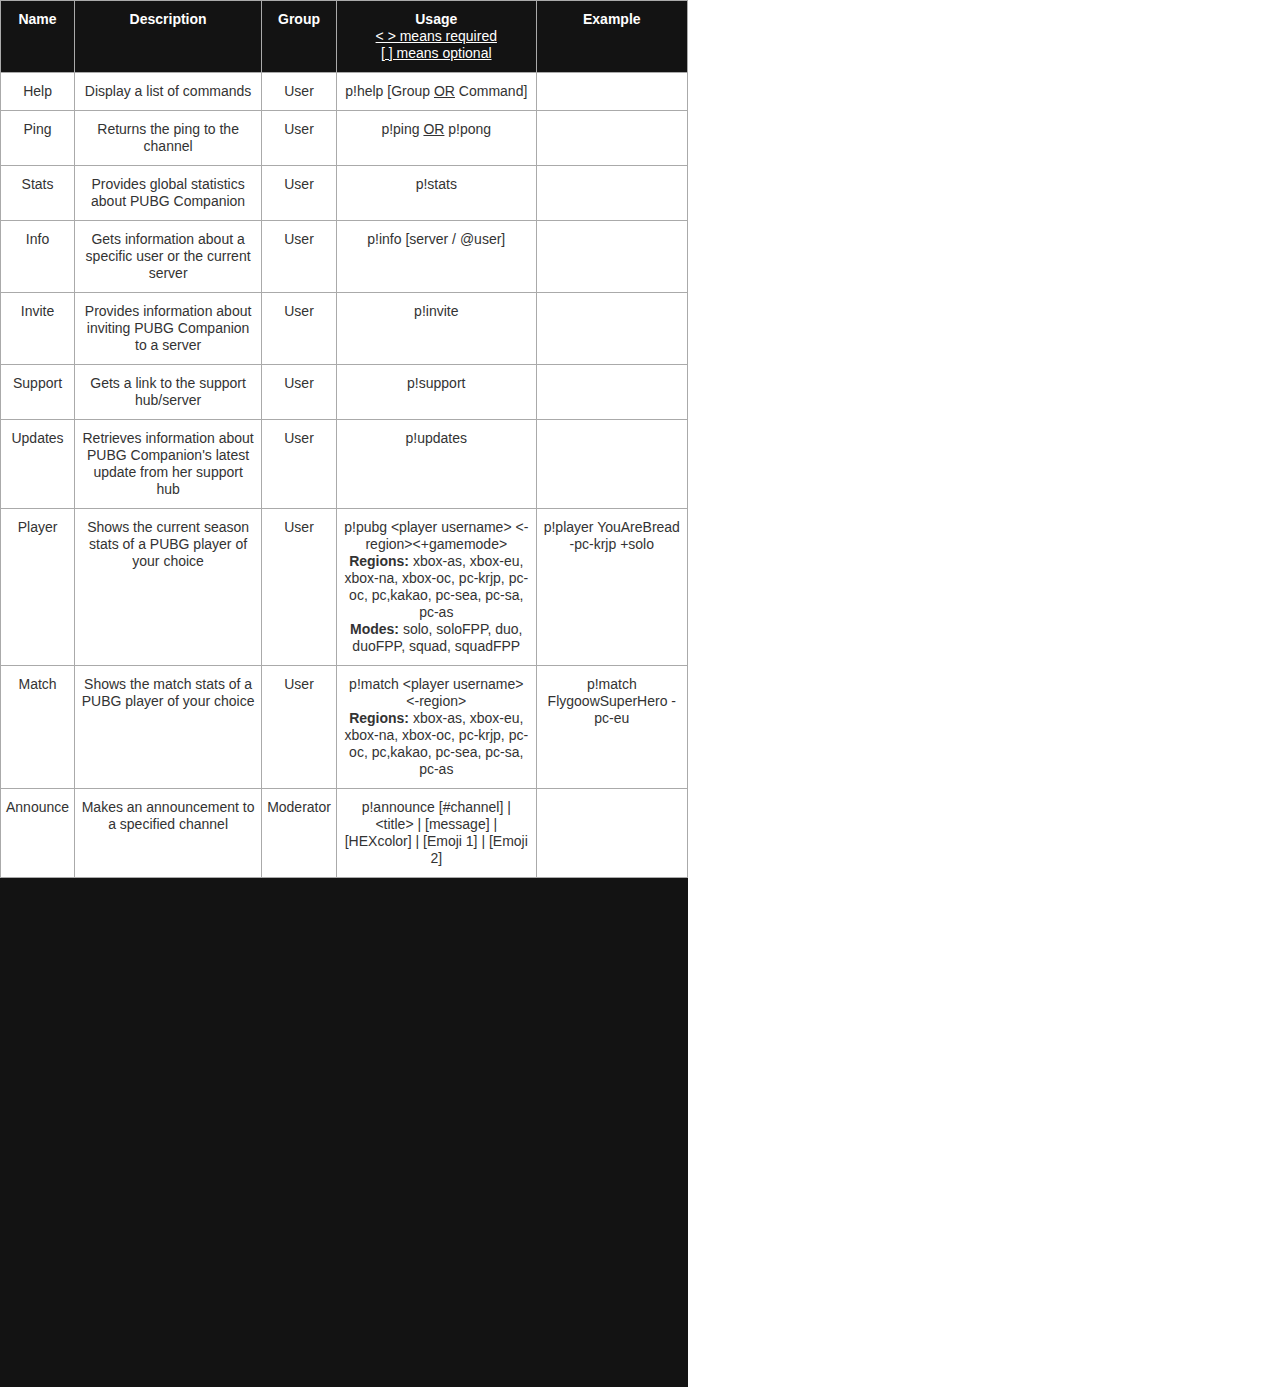
<file: phone/commands.html>
<!DOCTYPE html>
<html class="nojs html css_verticalspacer" lang="en-GB">
 <head>

  <meta http-equiv="Content-type" content="text/html;charset=UTF-8"/>
  <meta name="generator" content="2018.1.0.386"/>
  <meta name="viewport" content="width=device-width, initial-scale=1.0"/>
  
  <script type="text/javascript">
   // Update the 'nojs'/'js' class on the html node
document.documentElement.className = document.documentElement.className.replace(/\bnojs\b/g, 'js');

// Check that all required assets are uploaded and up-to-date
if(typeof Muse == "undefined") window.Muse = {}; window.Muse.assets = {"required":["museutils.js", "museconfig.js", "jquery.watch.js", "require.js", "commands.css"], "outOfDate":[]};
</script>
  
  <title>Commands - PUBG Companion Bot</title>
  <!-- CSS -->
  <link rel="stylesheet" type="text/css" href="../css/site_global.css?crc=4221307191"/>
  <link rel="stylesheet" type="text/css" href="css/commands.css?crc=3955855018" id="pagesheet"/>
   </head>
 <body>

  <div class="clearfix borderbox" id="page"><!-- column -->
   <div class="position_content" id="page_position_content">
    <div class="verticalspacer" data-offset-top="0" data-content-above-spacer="0" data-content-below-spacer="1370" data-sizePolicy="fixed" data-pintopage="page_fixedLeft"></div>
    <div class="clearfix colelem" id="u3081"><!-- group -->
     <div class="grpelem" id="u3073"><!-- custom html -->
      <style type="text/css">
.tg  {border-collapse:collapse;border-spacing:0;border-color:#aaa;}
.tg td{font-family:Arial, sans-serif;font-size:14px;padding:10px 5px;border-style:solid;border-width:1px;overflow:hidden;word-break:normal;border-color:#aaa;color:#333;background-color:#fff;}
.tg th{font-family:Arial, sans-serif;font-size:14px;font-weight:normal;padding:10px 5px;border-style:solid;border-width:1px;overflow:hidden;word-break:normal;border-color:#aaa;color:#fff;background-color:#f38630;}
.tg .tg-mczt{background-color:#131313;border-color:inherit;text-align:center;vertical-align:top}
.tg .tg-xmcf{font-family:"Trebuchet MS", Helvetica, sans-serif !important;;background-color:#131313;border-color:inherit;text-align:center;vertical-align:top}
.tg .tg-c3ow{border-color:inherit;text-align:center;vertical-align:top}
.tg .tg-us36{border-color:inherit;vertical-align:top}
</style>
<table class="tg">
  <tr>
    <th class="tg-xmcf"><span style="font-weight:bold">Name</span></th>
    <th class="tg-mczt"><span style="font-weight:bold">Description</span></th>
    <th class="tg-mczt"><span style="font-weight:bold">Group</span></th>
    <th class="tg-mczt"><span style="font-weight:bold">Usage</span><br><span style="text-decoration:underline">&lt; &gt; means required</span><br><span style="text-decoration:underline">[ ] means optional</span><br></th>
    <th class="tg-mczt"><span style="font-weight:bold">Example</span></th>
  </tr>
  <tr>
    <td class="tg-c3ow">Help</td>
    <td class="tg-c3ow">Display a list of commands</td>
    <td class="tg-c3ow">User</td>
    <td class="tg-c3ow">p!help [Group <span style="text-decoration:underline">OR</span> Command]</td>
    <td class="tg-c3ow"></td>
  </tr>
  <tr>
    <td class="tg-c3ow">Ping</td>
    <td class="tg-c3ow">Returns the ping to the channel</td>
    <td class="tg-c3ow">User</td>
    <td class="tg-c3ow">p!ping <span style="text-decoration:underline">OR</span> p!pong</td>
    <td class="tg-us36"></td>
  </tr>
  <tr>
    <td class="tg-c3ow">Stats</td>
    <td class="tg-c3ow">Provides global statistics about PUBG Companion<br></td>
    <td class="tg-c3ow">User</td>
    <td class="tg-c3ow">p!stats</td>
    <td class="tg-us36"></td>
  </tr>
  <tr>
    <td class="tg-c3ow">Info</td>
    <td class="tg-c3ow">Gets information about a specific user or the current server</td>
    <td class="tg-c3ow">User</td>
    <td class="tg-c3ow">p!info [server / @user]</td>
    <td class="tg-us36"></td>
  </tr>
  <tr>
    <td class="tg-c3ow">Invite</td>
    <td class="tg-c3ow">Provides information about inviting PUBG Companion to a server</td>
    <td class="tg-c3ow">User</td>
    <td class="tg-c3ow">p!invite</td>
    <td class="tg-us36"></td>
  </tr>
  <tr>
    <td class="tg-c3ow">Support</td>
    <td class="tg-c3ow">Gets a link to the support hub/server</td>
    <td class="tg-c3ow">User</td>
    <td class="tg-c3ow">p!support</td>
    <td class="tg-us36"></td>
  </tr>
  <tr>
    <td class="tg-c3ow">Updates</td>
    <td class="tg-c3ow">Retrieves information about PUBG Companion's latest update from her support hub</td>
    <td class="tg-c3ow">User</td>
    <td class="tg-c3ow">p!updates</td>
    <td class="tg-us36"></td>
  </tr>
  <tr>
    <td class="tg-c3ow">Player</td>
    <td class="tg-c3ow">Shows the current season stats of a PUBG player of your choice</td>
    <td class="tg-c3ow">User</td>
    <td class="tg-c3ow">p!pubg &lt;player username&gt; &lt;-region&gt;&lt;+gamemode&gt;<br><span style="font-weight:bold">Regions: </span>xbox-as, xbox-eu, xbox-na, xbox-oc, pc-krjp, pc-oc, pc,kakao, pc-sea, pc-sa, pc-as<br><span style="font-weight:bold">Modes: </span>solo, soloFPP, duo, duoFPP, squad, squadFPP</td>
    <td class="tg-c3ow">p!player YouAreBread -pc-krjp +solo</td>
  </tr>
  <tr>
    <td class="tg-c3ow">Match</td>
    <td class="tg-c3ow">Shows the match stats of a PUBG player of your choice</td>
    <td class="tg-c3ow">User</td>
    <td class="tg-c3ow">p!match &lt;player username&gt; &lt;-region&gt;<br><span style="font-weight:bold">Regions:</span> xbox-as, xbox-eu, xbox-na, xbox-oc, pc-krjp, pc-oc, pc,kakao, pc-sea, pc-sa, pc-as<br></td>
    <td class="tg-c3ow">p!match FlygoowSuperHero -pc-eu</td>
  </tr>
  <tr>
    <td class="tg-c3ow">Announce</td>
    <td class="tg-c3ow">Makes an announcement to a specified channel</td>
    <td class="tg-c3ow">Moderator</td>
    <td class="tg-c3ow">p!announce [#channel] | &lt;title&gt; | [message] | [HEXcolor] | [Emoji 1] | [Emoji 2]</td>
    <td class="tg-us36"></td>
  </tr>
</table>

     </div>
    </div>
   </div>
  </div>
  <!-- Other scripts -->
  <script type="text/javascript">
   // Decide whether to suppress missing file error or not based on preference setting
var suppressMissingFileError = false
</script>
  <script type="text/javascript">
   window.Muse.assets.check=function(c){if(!window.Muse.assets.checked){window.Muse.assets.checked=!0;var b={},d=function(a,b){if(window.getComputedStyle){var c=window.getComputedStyle(a,null);return c&&c.getPropertyValue(b)||c&&c[b]||""}if(document.documentElement.currentStyle)return(c=a.currentStyle)&&c[b]||a.style&&a.style[b]||"";return""},a=function(a){if(a.match(/^rgb/))return a=a.replace(/\s+/g,"").match(/([\d\,]+)/gi)[0].split(","),(parseInt(a[0])<<16)+(parseInt(a[1])<<8)+parseInt(a[2]);if(a.match(/^\#/))return parseInt(a.substr(1),
16);return 0},f=function(f){for(var g=document.getElementsByTagName("link"),j=0;j<g.length;j++)if("text/css"==g[j].type){var l=(g[j].href||"").match(/\/?css\/([\w\-]+\.css)\?crc=(\d+)/);if(!l||!l[1]||!l[2])break;b[l[1]]=l[2]}g=document.createElement("div");g.className="version";g.style.cssText="display:none; width:1px; height:1px;";document.getElementsByTagName("body")[0].appendChild(g);for(j=0;j<Muse.assets.required.length;){var l=Muse.assets.required[j],k=l.match(/([\w\-\.]+)\.(\w+)$/),i=k&&k[1]?
k[1]:null,k=k&&k[2]?k[2]:null;switch(k.toLowerCase()){case "css":i=i.replace(/\W/gi,"_").replace(/^([^a-z])/gi,"_$1");g.className+=" "+i;i=a(d(g,"color"));k=a(d(g,"backgroundColor"));i!=0||k!=0?(Muse.assets.required.splice(j,1),"undefined"!=typeof b[l]&&(i!=b[l]>>>24||k!=(b[l]&16777215))&&Muse.assets.outOfDate.push(l)):j++;g.className="version";break;case "js":j++;break;default:throw Error("Unsupported file type: "+k);}}c?c().jquery!="1.8.3"&&Muse.assets.outOfDate.push("jquery-1.8.3.min.js"):Muse.assets.required.push("jquery-1.8.3.min.js");
g.parentNode.removeChild(g);if(Muse.assets.outOfDate.length||Muse.assets.required.length)g="Certains fichiers sur le serveur sont peut-être manquants ou incorrects. Videz le cache du navigateur et réessayez. Si le problème persiste, contactez le créateur du site.",f&&Muse.assets.outOfDate.length&&(g+="\nOut of date: "+Muse.assets.outOfDate.join(",")),f&&Muse.assets.required.length&&(g+="\nMissing: "+Muse.assets.required.join(",")),suppressMissingFileError?(g+="\nUse SuppressMissingFileError key in AppPrefs.xml to show missing file error pop up.",console.log(g)):alert(g)};location&&location.search&&location.search.match&&location.search.match(/muse_debug/gi)?
setTimeout(function(){f(!0)},5E3):f()}};
var muse_init=function(){require.config({baseUrl:"../"});require(["jquery","museutils","whatinput","jquery.watch"],function(c){var $ = c;$(document).ready(function(){try{
window.Muse.assets.check($);/* body */
Muse.Utils.transformMarkupToFixBrowserProblemsPreInit();/* body */
Muse.Utils.prepHyperlinks(true);/* body */
Muse.Utils.makeButtonsVisibleAfterSettingMinWidth();/* body */
Muse.Utils.fullPage('#page');/* 100% height page */
Muse.Utils.showWidgetsWhenReady();/* body */
Muse.Utils.transformMarkupToFixBrowserProblems();/* body */
}catch(b){if(b&&"function"==typeof b.notify?b.notify():Muse.Assert.fail("Error calling selector function: "+b),false)throw b;}})})};

</script>
  <!-- RequireJS script -->
  <script src="../scripts/require.js?crc=7928878" type="text/javascript" async data-main="../scripts/museconfig.js?crc=310584261" onload="if (requirejs) requirejs.onError = function(requireType, requireModule) { if (requireType && requireType.toString && requireType.toString().indexOf && 0 <= requireType.toString().indexOf('#scripterror')) window.Muse.assets.check(); }" onerror="window.Muse.assets.check();"></script>
   </body>
</html>
</file>
<file: css/site_global.css>
html{min-height:100%;min-width:100%;-ms-text-size-adjust:none;}body,div,dl,dt,dd,ul,ol,li,nav,h1,h2,h3,h4,h5,h6,pre,code,form,fieldset,legend,input,button,textarea,p,blockquote,th,td,a{margin:0px;padding:0px;border-width:0px;border-style:solid;border-color:transparent;-webkit-transform-origin:left top;-ms-transform-origin:left top;-o-transform-origin:left top;transform-origin:left top;background-repeat:no-repeat;}button.submit-btn{-moz-box-sizing:content-box;-webkit-box-sizing:content-box;box-sizing:content-box;}.transition{-webkit-transition-property:background-image,background-position,background-color,border-color,border-radius,color,font-size,font-style,font-weight,letter-spacing,line-height,text-align,box-shadow,text-shadow,opacity;transition-property:background-image,background-position,background-color,border-color,border-radius,color,font-size,font-style,font-weight,letter-spacing,line-height,text-align,box-shadow,text-shadow,opacity;}.transition *{-webkit-transition:inherit;transition:inherit;}table{border-collapse:collapse;border-spacing:0px;}fieldset,img{border:0px;border-style:solid;-webkit-transform-origin:left top;-ms-transform-origin:left top;-o-transform-origin:left top;transform-origin:left top;}address,caption,cite,code,dfn,em,strong,th,var,optgroup{font-style:inherit;font-weight:inherit;}del,ins{text-decoration:none;}li{list-style:none;}caption,th{text-align:left;}h1,h2,h3,h4,h5,h6{font-size:100%;font-weight:inherit;}input,button,textarea,select,optgroup,option{font-family:inherit;font-size:inherit;font-style:inherit;font-weight:inherit;}.form-grp input,.form-grp textarea{-webkit-appearance:none;-webkit-border-radius:0;}body{font-family:Arial, Helvetica Neue, Helvetica, sans-serif;text-align:left;font-size:14px;line-height:17px;word-wrap:break-word;text-rendering:optimizeLegibility;-moz-font-feature-settings:'liga';-ms-font-feature-settings:'liga';-webkit-font-feature-settings:'liga';font-feature-settings:'liga';}a:link{color:#F19F00;text-decoration:underline;}a:visited{color:#F7711E;text-decoration:underline;}a:hover{color:#F19F00;text-decoration:underline;}a:active{color:#F19F00;text-decoration:underline;}a.nontext{color:black;text-decoration:none;font-style:normal;font-weight:normal;}.normal_text{color:#000000;direction:ltr;font-family:Arial, Helvetica Neue, Helvetica, sans-serif;font-size:14px;font-style:normal;font-weight:normal;letter-spacing:0px;line-height:17px;text-align:left;text-decoration:none;text-indent:0px;text-transform:none;vertical-align:0px;padding:0px;}.list0 li:before{position:absolute;right:100%;letter-spacing:0px;text-decoration:none;font-weight:normal;font-style:normal;}.rtl-list li:before{right:auto;left:100%;}.nls-None > li:before,.nls-None .list3 > li:before,.nls-None .list6 > li:before{margin-right:6px;content:'•';}.nls-None .list1 > li:before,.nls-None .list4 > li:before,.nls-None .list7 > li:before{margin-right:6px;content:'○';}.nls-None,.nls-None .list1,.nls-None .list2,.nls-None .list3,.nls-None .list4,.nls-None .list5,.nls-None .list6,.nls-None .list7,.nls-None .list8{padding-left:34px;}.nls-None.rtl-list,.nls-None .list1.rtl-list,.nls-None .list2.rtl-list,.nls-None .list3.rtl-list,.nls-None .list4.rtl-list,.nls-None .list5.rtl-list,.nls-None .list6.rtl-list,.nls-None .list7.rtl-list,.nls-None .list8.rtl-list{padding-left:0px;padding-right:34px;}.nls-None .list2 > li:before,.nls-None .list5 > li:before,.nls-None .list8 > li:before{margin-right:6px;content:'-';}.nls-None.rtl-list > li:before,.nls-None .list1.rtl-list > li:before,.nls-None .list2.rtl-list > li:before,.nls-None .list3.rtl-list > li:before,.nls-None .list4.rtl-list > li:before,.nls-None .list5.rtl-list > li:before,.nls-None .list6.rtl-list > li:before,.nls-None .list7.rtl-list > li:before,.nls-None .list8.rtl-list > li:before{margin-right:0px;margin-left:6px;}.TabbedPanelsTab{white-space:nowrap;}.MenuBar .MenuBarView,.MenuBar .SubMenuView{display:block;list-style:none;}.MenuBar .SubMenu{display:none;position:absolute;}.NoWrap{white-space:nowrap;word-wrap:normal;}.rootelem{margin-left:auto;margin-right:auto;}.colelem{display:inline;float:left;clear:both;}.clearfix:after{content:"\0020";visibility:hidden;display:block;height:0px;clear:both;}*:first-child+html .clearfix{zoom:1;}.clip_frame{overflow:hidden;}.popup_anchor{position:relative;width:0px;height:0px;}.allow_click_through *{pointer-events:auto;}.popup_element{z-index:100000;}.svg{display:block;vertical-align:top;}span.wrap{content:'';clear:left;display:block;}span.actAsInlineDiv{display:inline-block;}.position_content,.excludeFromNormalFlow{float:left;}.preload_images{position:absolute;overflow:hidden;left:-9999px;top:-9999px;height:1px;width:1px;}.preload{height:1px;width:1px;}.animateStates{-webkit-transition:0.3s ease-in-out;-moz-transition:0.3s ease-in-out;-o-transition:0.3s ease-in-out;transition:0.3s ease-in-out;}[data-whatinput="mouse"] *:focus,[data-whatinput="touch"] *:focus,input:focus,textarea:focus{outline:none;}textarea{resize:none;overflow:auto;}.allow_click_through,.fld-prompt{pointer-events:none;}.wrapped-input{position:absolute;top:0px;left:0px;background:transparent;border:none;}.submit-btn{z-index:50000;cursor:pointer;}.anchor_item{width:22px;height:18px;}.MenuBar .SubMenuVisible,.MenuBarVertical .SubMenuVisible,.MenuBar .SubMenu .SubMenuVisible,.popup_element.Active,span.actAsPara,.actAsDiv,a.nonblock.nontext,img.block{display:block;}.widget_invisible,.js .invi,.js .mse_pre_init{visibility:hidden;}.ose_ei{visibility:hidden;z-index:0;}.no_vert_scroll{overflow-y:hidden;}.always_vert_scroll{overflow-y:scroll;}.always_horz_scroll{overflow-x:scroll;}.fullscreen{overflow:hidden;left:0px;top:0px;position:fixed;height:100%;width:100%;-moz-box-sizing:border-box;-webkit-box-sizing:border-box;-ms-box-sizing:border-box;box-sizing:border-box;}.fullwidth{position:absolute;}.borderbox{-moz-box-sizing:border-box;-webkit-box-sizing:border-box;-ms-box-sizing:border-box;box-sizing:border-box;}.scroll_wrapper{position:absolute;overflow:auto;left:0px;right:0px;top:0px;bottom:0px;padding-top:0px;padding-bottom:0px;margin-top:0px;margin-bottom:0px;}.browser_width > *{position:absolute;left:0px;right:0px;}.grpelem,.accordion_wrapper{display:inline;float:left;}.fld-checkbox input[type=checkbox],.fld-radiobutton input[type=radio]{position:absolute;overflow:hidden;clip:rect(0px, 0px, 0px, 0px);height:1px;width:1px;margin:-1px;padding:0px;border:0px;}.fld-checkbox input[type=checkbox] + label,.fld-radiobutton input[type=radio] + label{display:inline-block;background-repeat:no-repeat;cursor:pointer;float:left;width:100%;height:100%;}.pointer_cursor,.fld-recaptcha-mode,.fld-recaptcha-refresh,.fld-recaptcha-help{cursor:pointer;}p,h1,h2,h3,h4,h5,h6,ol,ul,span.actAsPara{max-height:1000000px;}.superscript{vertical-align:super;font-size:66%;line-height:0px;}.subscript{vertical-align:sub;font-size:66%;line-height:0px;}.horizontalSlideShow{-ms-touch-action:pan-y;touch-action:pan-y;}.verticalSlideShow{-ms-touch-action:pan-x;touch-action:pan-x;}.colelem100,.verticalspacer{clear:both;}.list0 li,.MenuBar .MenuItemContainer,.SlideShowContentPanel .fullscreen img,.css_verticalspacer .verticalspacer{position:relative;}.popup_element.Inactive,.js .disn,.js .an_invi,.hidden,.breakpoint{display:none;}#muse_css_mq{position:absolute;display:none;background-color:#FFFFFE;}.fluid_height_spacer{width:0.01px;}.muse_check_css{display:none;position:fixed;}@media screen and (-webkit-min-device-pixel-ratio:0){body{text-rendering:auto;}}
</file>
<file: phone/css/commands.css>
.version.commands{color:#0000EB;background-color:#C98EAA;}#page{z-index:1;min-height:1370px;background-image:none;border-width:0px;border-color:#000000;background-color:transparent;width:100%;max-width:500px;}#page_position_content{width:100%;}.css_verticalspacer .verticalspacer{height:calc(100vh - 1370px);}#u3081{z-index:2;border-width:0px;border-color:transparent;background-color:#131313;padding-bottom:509px;position:relative;width:137.6%;}#u3073{z-index:3;min-height:857px;border-width:0px;border-color:transparent;background-color:transparent;position:relative;margin-right:-10000px;width:100%;}#muse_css_mq,.html{background-color:#FFFFFF;}body{position:relative;min-width:320px;}
</file>
